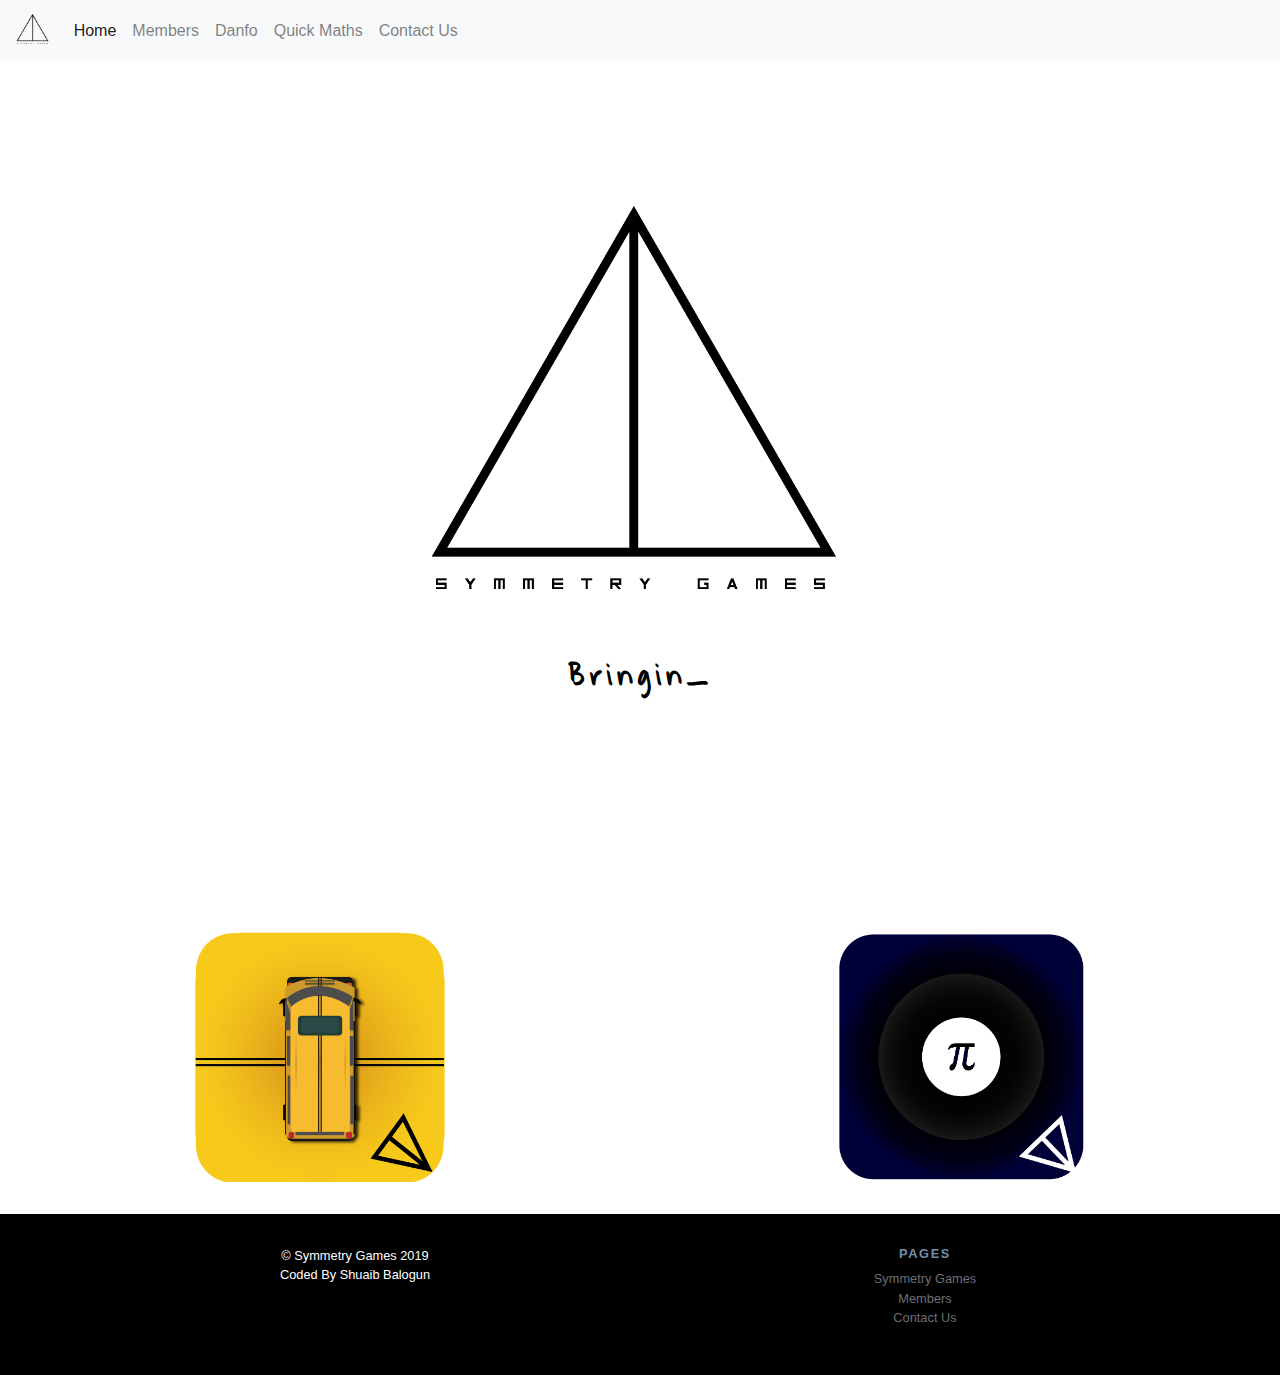
<file: index.html>
<!DOCTYPE html>
<html lang="en">
<head>
    <meta charset="UTF-8">
    <meta name="viewport" content="width=device-width, initial-scale=1.0">
    <meta http-equiv="X-UA-Compatible" content="ie=edge">
    <title>Symmmetry Games</title>
    <link rel="stylesheet" href="https://stackpath.bootstrapcdn.com/bootstrap/4.3.1/css/bootstrap.min.css" integrity="sha384-ggOyR0iXCbMQv3Xipma34MD+dH/1fQ784/j6cY/iJTQUOhcWr7x9JvoRxT2MZw1T" crossorigin="anonymous">
    <link rel="stylesheet" href="Styles/index.css">
    <link href="https://fonts.googleapis.com/css?family=Waiting+for+the+Sunrise" rel="stylesheet" type="text/css"/>
    
   
</head>
<body>
    <nav class="navbar navbar-expand-lg navbar-light bg-light fixed-top">
        <button class="navbar-toggler" type="button" data-toggle="collapse" data-target="#indexNavbar" aria-controls="navbarTogglerDemo01" aria-expanded="false" aria-label="Toggle navigation">
          <span class="navbar-toggler-icon"></span>
        </button>
        <a class="navbar-brand" href="index.html"><img src="Images/Black Symmetry Logo.png" alt="symmetrygames" height="35px"></a>
        <div class="collapse navbar-collapse" id="indexNavbar">
          <ul class="navbar-nav mr-auto mt-2 mt-lg-0 float-sm-right">
            <li class="nav-item active">
              <a class="nav-link" href="index.html">Home</a>
            </li>
            <li class="nav-item">
              <a class="nav-link" href="Members.html">Members</a>
            </li>
            <li class="nav-item">
                    <a class="nav-link" href="Danfo.html">Danfo</a>
            </li>
            <li class="nav-item">
                    <a class="nav-link" href="QuickMaths.html">Quick Maths</a>
            </li>
            <li class="nav-item">
              <a class="nav-link" href="Contactus.html">Contact Us</a>
            </li>
          </ul>
        </div>
      </nav>
      <div id="stage">
        <div id="stage-caption">
            <img src="Images/Black Symmetry Logo.png" alt="Symmetry Logo" height="450px">
            <div class="typedtext" id="typedtext" onload="typewriter()"></div>  
        </div>
    </div>
    <section>
    <div class="container-fluid">
        <div class="row feature-content">
             <div class="col-md-6 text-center">
             <a href="Danfo.html"><img src="Images/Danfo App Icon.png" height="250px" alt="Danfo"></a>
             </div>
              <div class="col-md-6 text-center" >
              <a href="QuickMaths.html"> <img src="Images/Quick Maths Logo.png" height="250px" alt="Quick Maths"></a>
              </div>
        </div>
      </div>
    </section>
    <footer id="main-footer">
      <div class="container">
        <div class="row">
          <div class="col-md-6 text-center" >
            &copy; Symmetry Games 2019
            <br>
            Coded By Shuaib Balogun
          </div>
          <div class="col-md-6 text-center">
            <h6>Pages</h6>
            <ul class="list-unstyled">
              <li><a href="index.html">Symmetry Games</a></li>
              <li><a href="Members.html">Members</a></li>
              <li><a href="Contactus.html">Contact Us</a></li> 
            </ul>
          </div>       
        </div>
      </div>
    </footer>


<!-- Optional JavaScript -->
<!-- jQuery first, then Popper.js, then Bootstrap JS -->
<script src="https://code.jquery.com/jquery-3.3.1.slim.min.js" integrity="sha384-q8i/X+965DzO0rT7abK41JStQIAqVgRVzpbzo5smXKp4YfRvH+8abtTE1Pi6jizo" crossorigin="anonymous"></script>
<script src="https://cdnjs.cloudflare.com/ajax/libs/popper.js/1.14.7/umd/popper.min.js" integrity="sha384-UO2eT0CpHqdSJQ6hJty5KVphtPhzWj9WO1clHTMGa3JDZwrnQq4sF86dIHNDz0W1" crossorigin="anonymous"></script>
<script src="https://stackpath.bootstrapcdn.com/bootstrap/4.3.1/js/bootstrap.min.js" integrity="sha384-JjSmVgyd0p3pXB1rRibZUAYoIIy6OrQ6VrjIEaFf/nJGzIxFDsf4x0xIM+B07jRM" crossorigin="anonymous"></script>
<script src="Javascripts/type.js"></script>
</body>
</html>
</file>
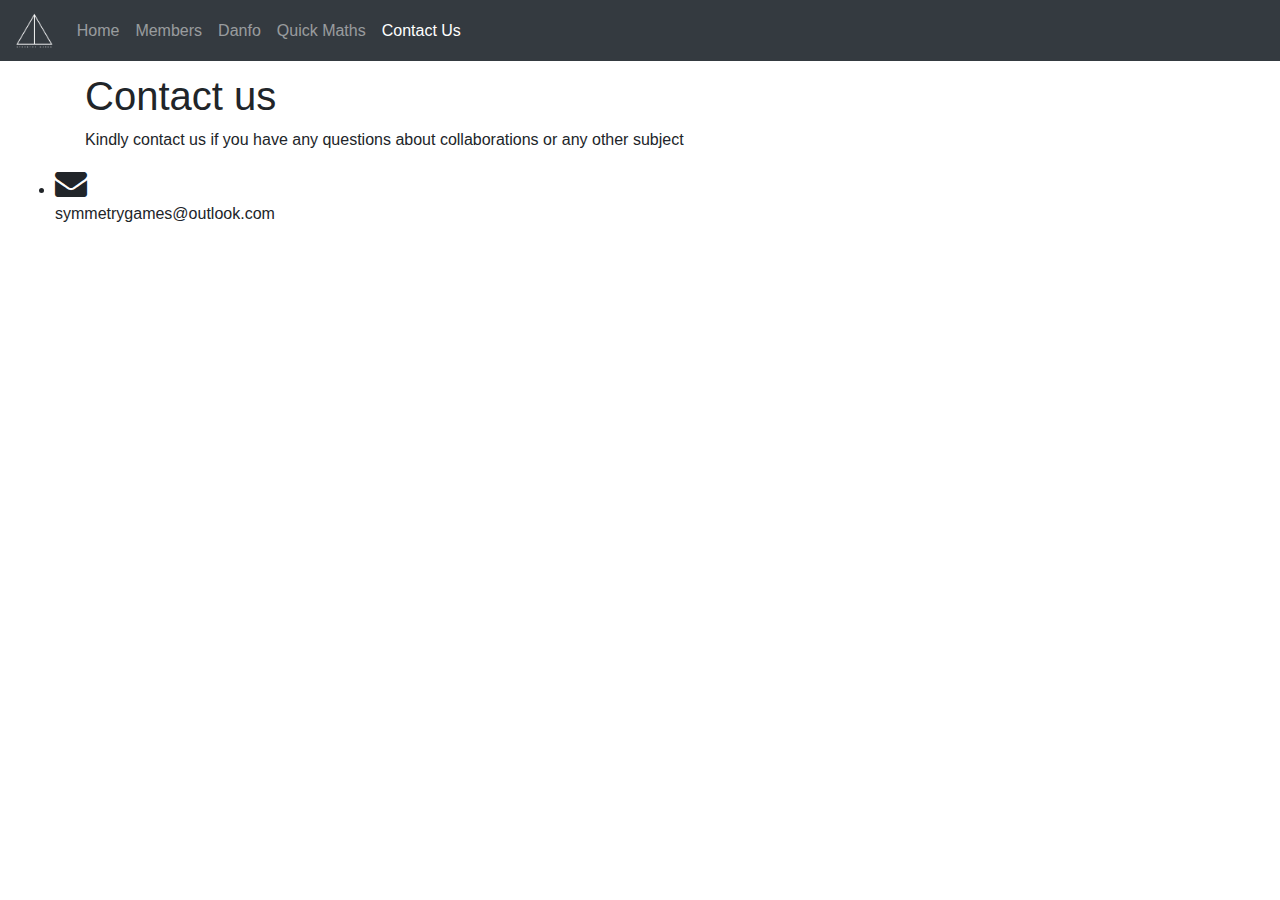
<file: Contactus.html>
<!DOCTYPE html>
<html lang="en">
<head>
    <meta charset="UTF-8">
    <meta name="viewport" content="width=device-width, initial-scale=1.0">
    <meta http-equiv="X-UA-Compatible" content="ie=edge">
    <title>Contact Us</title>
    <link rel="stylesheet" href="https://stackpath.bootstrapcdn.com/bootstrap/4.3.1/css/bootstrap.min.css" integrity="sha384-ggOyR0iXCbMQv3Xipma34MD+dH/1fQ784/j6cY/iJTQUOhcWr7x9JvoRxT2MZw1T" crossorigin="anonymous">
    <!-- Font Awesome -->
    <link rel="stylesheet" href="https://maxcdn.bootstrapcdn.com/font-awesome/4.7.0/css/font-awesome.min.css">
</head>
<body>
        <nav class="navbar navbar-expand-lg navbar-dark bg-dark fixed-top">
                <button class="navbar-toggler" type="button" data-toggle="collapse" data-target="#indexNavbar" aria-controls="navbarTogglerDemo01" aria-expanded="false" aria-label="Toggle navigation">
                  <span class="navbar-toggler-icon"></span>
                </button>
                <a class="navbar-brand" href="index.html"><img src="Images/White Symmetry Logo.png" alt="symmetrygames" height="35px"></a>
                <div class="collapse navbar-collapse" id="indexNavbar">
                  <ul class="navbar-nav mr-auto mt-2 mt-lg-0 float-sm-right">
                    <li class="nav-item ">
                      <a class="nav-link" href="index.html">Home</a>
                    </li>
                    <li class="nav-item">
                      <a class="nav-link" href="Members.html">Members</a>
                    </li>
                    <li class="nav-item ">
                            <a class="nav-link" href="Danfo.html">Danfo</a>
                    </li>
                    <li class="nav-item">
                            <a class="nav-link" href="QuickMaths.html">Quick Maths</a>
                    </li>
                    <li class="nav-item active">
                      <a class="nav-link" href="Contactus.html">Contact Us</a>
                    </li>
                  </ul>
                </div>
              </nav>
        <br>
        <br>
    <div class="container">
        <!--Section: Contact v.2-->
        <section class="section">

            <!--Section heading-->
            <h2 class="section-heading h1 pt-4">Contact us</h2>
            <!--Section description-->
            <p class="section-description">Kindly contact us if you have any questions about collaborations or any other subject</p>

           
                </div>
                <!--Grid column-->

                <!--Grid column-->
                <div class="col-12">
                    <ul class="contact-icons">
                        <li><i class="fa fa-envelope fa-2x"></i>
                            <p>symmetrygames@outlook.com</p>
                        </li>
                    </ul>
                </div>
                <!--Grid column-->

            </div>

        </section>
        <!--Section: Contact v.2-->




    </div>

<!--Section: Contact v.2-->
<script src="https://code.jquery.com/jquery-3.3.1.slim.min.js" integrity="sha384-q8i/X+965DzO0rT7abK41JStQIAqVgRVzpbzo5smXKp4YfRvH+8abtTE1Pi6jizo" crossorigin="anonymous"></script>
<script src="https://cdnjs.cloudflare.com/ajax/libs/popper.js/1.14.7/umd/popper.min.js" integrity="sha384-UO2eT0CpHqdSJQ6hJty5KVphtPhzWj9WO1clHTMGa3JDZwrnQq4sF86dIHNDz0W1" crossorigin="anonymous"></script>
<script src="https://stackpath.bootstrapcdn.com/bootstrap/4.3.1/js/bootstrap.min.js" integrity="sha384-JjSmVgyd0p3pXB1rRibZUAYoIIy6OrQ6VrjIEaFf/nJGzIxFDsf4x0xIM+B07jRM" crossorigin="anonymous"></script>

</body>
</html>
</file>
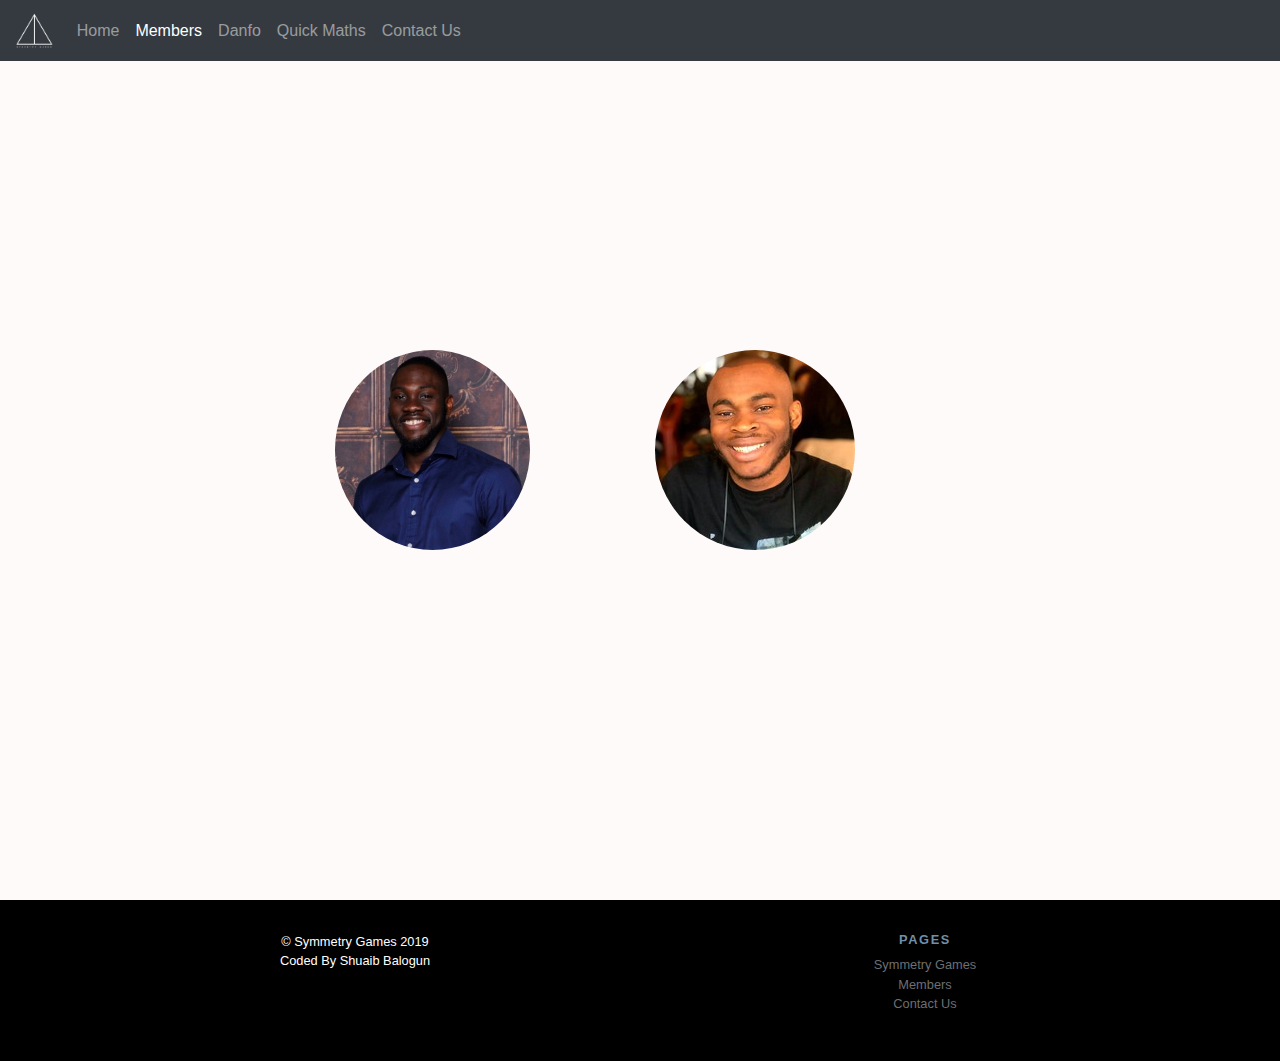
<file: Members.html>
<!DOCTYPE html>
<html lang="en">
<head>
    <meta charset="UTF-8">
    <meta name="viewport" content="width=device-width, initial-scale=1.0">
    <meta http-equiv="X-UA-Compatible" content="ie=edge">
    <title>Members</title>
    <link rel="stylesheet" href="https://stackpath.bootstrapcdn.com/bootstrap/4.3.1/css/bootstrap.min.css" integrity="sha384-ggOyR0iXCbMQv3Xipma34MD+dH/1fQ784/j6cY/iJTQUOhcWr7x9JvoRxT2MZw1T" crossorigin="anonymous">
    <link rel="stylesheet" href="Styles/members.css">
</head>
<body>
    <nav class="navbar navbar-expand-lg navbar-dark bg-dark fixed-top">
        <button class="navbar-toggler" type="button" data-toggle="collapse" data-target="#indexNavbar" aria-controls="navbarTogglerDemo01" aria-expanded="false" aria-label="Toggle navigation">
          <span class="navbar-toggler-icon"></span>
        </button>
        <a class="navbar-brand" href="index.html"><img src="Images/White Symmetry Logo.png" alt="symmetrygames" height="35px"></a>
        <div class="collapse navbar-collapse" id="indexNavbar">
          <ul class="navbar-nav mr-auto mt-2 mt-lg-0 float-sm-right">
            <li class="nav-item ">
              <a class="nav-link" href="index.html">Home</a>
            </li>
            <li class="nav-item active">
              <a class="nav-link" href="Members.html">Members</a>
            </li>
            <li class="nav-item ">
                    <a class="nav-link" href="Danfo.html">Danfo</a>
            </li>
            <li class="nav-item">
                    <a class="nav-link" href="QuickMaths.html">Quick Maths</a>
            </li>
            <li class="nav-item">
              <a class="nav-link" href="Contactus.html">Contact Us</a>
            </li>
          </ul>
        </div>
      </nav>
      <section id="stage" >
            <div class="container-fluid">
                <div class="row feature-content">
                        <div class="col-sm-3" id="shuaib">
                        <a href="https://shuaibcodes.github.io"> <img src="Images/Shuaibs headshot.jpg" alt="Shuaib" class="rounded-circle" height="200px"> </a>   
                        </div>            
                        <div class="col-sm-3" id="ayodeji"> 
                          <a href="https://dejimarquis.github.io/"> <img src="Images/Ayodeji headshot.JPG" alt="Ayodeji" class="rounded-circle" height="200px"> </a>    
                         </div>
                        </div>
                       
                </div>
            </div>
        </section>

    <footer id="main-footer">
        <div class="container">
          <div class="row">
            <div class="col-md-6 text-center" >
              &copy; Symmetry Games 2019
                            <br>
                           Coded By Shuaib Balogun
            </div>
            <div class="col-md-6 text-center">
              <h6>Pages</h6>
              <ul class="list-unstyled">
                <li><a href="index.html">Symmetry Games</a></li>
                <li><a href="Members.html">Members</a></li>
                <li><a href="Contactus.html">Contact Us</a></li> 
              </ul>
            </div>       
          </div>
        </div>
      </footer>
<!-- Optional JavaScript -->
<!-- jQuery first, then Popper.js, then Bootstrap JS -->
<script src="https://code.jquery.com/jquery-3.3.1.slim.min.js" integrity="sha384-q8i/X+965DzO0rT7abK41JStQIAqVgRVzpbzo5smXKp4YfRvH+8abtTE1Pi6jizo" crossorigin="anonymous"></script>
<script src="https://cdnjs.cloudflare.com/ajax/libs/popper.js/1.14.7/umd/popper.min.js" integrity="sha384-UO2eT0CpHqdSJQ6hJty5KVphtPhzWj9WO1clHTMGa3JDZwrnQq4sF86dIHNDz0W1" crossorigin="anonymous"></script>
<script src="https://stackpath.bootstrapcdn.com/bootstrap/4.3.1/js/bootstrap.min.js" integrity="sha384-JjSmVgyd0p3pXB1rRibZUAYoIIy6OrQ6VrjIEaFf/nJGzIxFDsf4x0xIM+B07jRM" crossorigin="anonymous"></script>
</body>
</html>
</file>
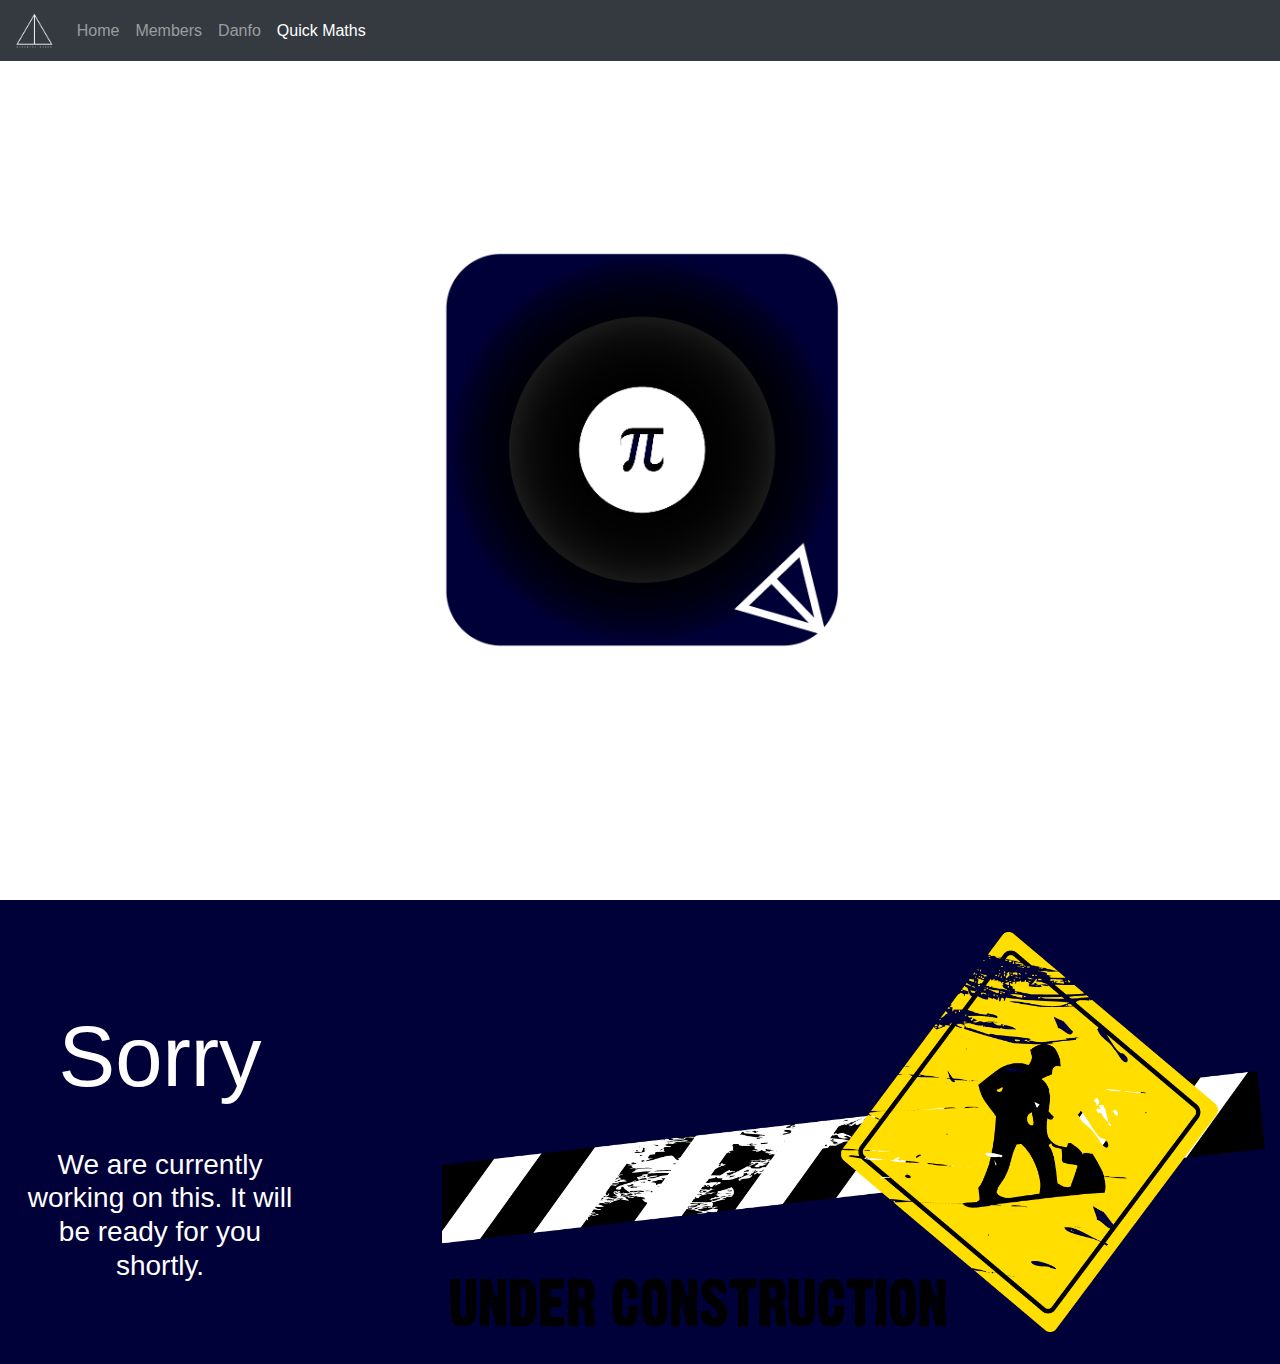
<file: Quick Maths.html>
<!DOCTYPE html>
<html lang="en">
<head>
    <meta charset="UTF-8">
    <meta name="viewport" content="width=device-width, initial-scale=1.0">
    <meta http-equiv="X-UA-Compatible" content="ie=edge">
    <title>Quick Maths</title>
    <link rel="stylesheet" href="https://stackpath.bootstrapcdn.com/bootstrap/4.3.1/css/bootstrap.min.css" integrity="sha384-ggOyR0iXCbMQv3Xipma34MD+dH/1fQ784/j6cY/iJTQUOhcWr7x9JvoRxT2MZw1T" crossorigin="anonymous">
    <link rel="stylesheet" href="../Styles/QuickMaths.css">
</head>
<body>
        <nav class="navbar navbar-expand-lg navbar-dark bg-dark fixed-top">
                <button class="navbar-toggler" type="button" data-toggle="collapse" data-target="#indexNavbar" aria-controls="navbarTogglerDemo01" aria-expanded="false" aria-label="Toggle navigation">
                  <span class="navbar-toggler-icon"></span>
                </button>
                <a class="navbar-brand" href="../index.html"><img src="../Images/White Symmetry Logo.png" alt="symmetrygames" height="35px"></a>
                <div class="collapse navbar-collapse" id="indexNavbar">
                  <ul class="navbar-nav mr-auto mt-2 mt-lg-0 float-sm-right">
                    <li class="nav-item ">
                      <a class="nav-link" href="../index.html">Home</a>
                    </li>
                    <li class="nav-item">
                      <a class="nav-link" href="../Pages/Members.html">Members</a>
                    </li>
                    <li class="nav-item">
                            <a class="nav-link" href="../Pages/Danfo.html">Danfo</a>
                    </li>
                    <li class="nav-item">
                            <a class="nav-link active" href="../Pages/Quick Maths.html">Quick Maths</a>
                    </li>
                  </ul>
                </div>
              </nav>
              <div id="stage">
                    <div id="stage-caption">
                            <img src="../Images/Quick Maths Logo.png" alt="Danfo Logo" height="400px">  
                    </div>
                </div>
                <section id="About" class="feature-dark">
                        <div class="container-fluid">
                            <div class="row feature-content ">
                                    <div class="col-sm-3"> 
                                      <h1>Sorry</h1>
                                      <h3>We are currently working on this. It will be ready for you shortly.</h3>
                                    </div>
                                    <div class="col-sm-8 offset-sm-1 hidden-md-down">
                                         <img src="../Images/Under construction.png" alt="under construction" height="400px">
                                    </div>
                            
                            </div>
                        </div>
                    </section>
    
</body>
</html>
</file>
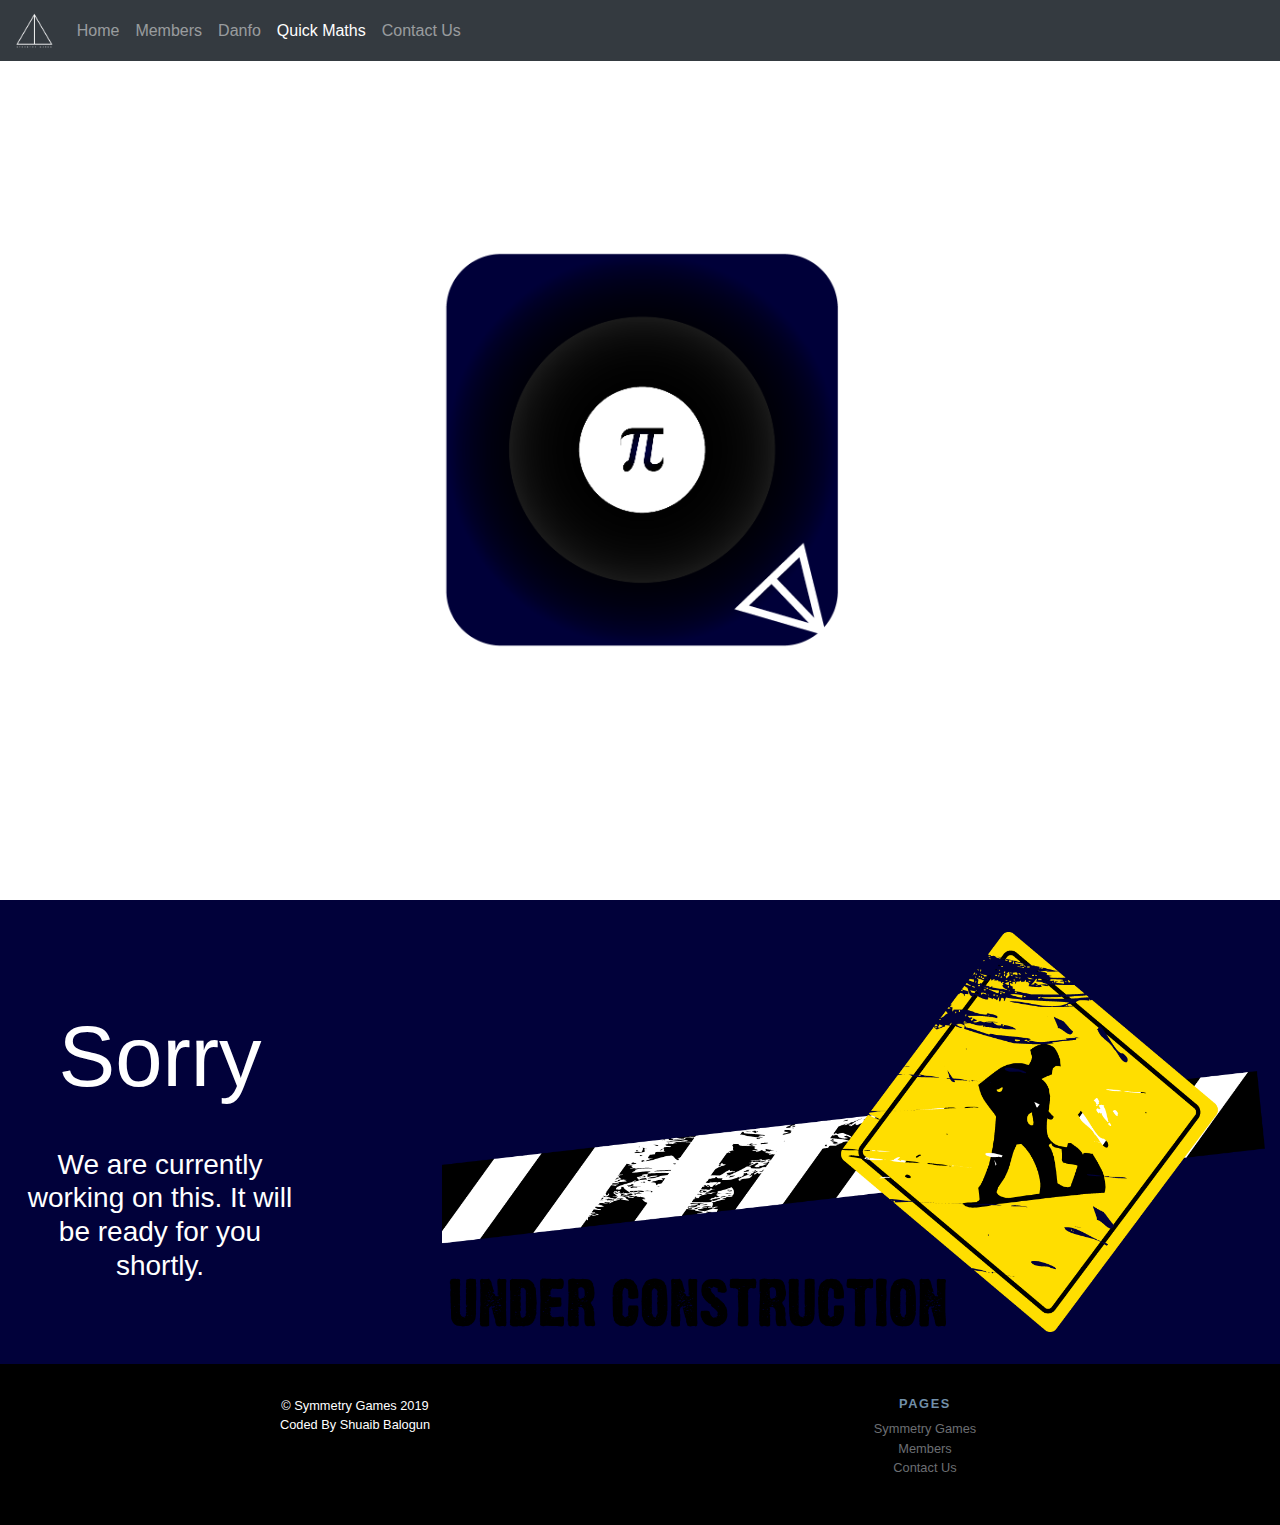
<file: QuickMaths.html>
<!DOCTYPE html>
<html lang="en">
<head>
    <meta charset="UTF-8">
    <meta name="viewport" content="width=device-width, initial-scale=1.0">
    <meta http-equiv="X-UA-Compatible" content="ie=edge">
    <title>Quick Maths</title>
    <link rel="stylesheet" href="https://stackpath.bootstrapcdn.com/bootstrap/4.3.1/css/bootstrap.min.css" integrity="sha384-ggOyR0iXCbMQv3Xipma34MD+dH/1fQ784/j6cY/iJTQUOhcWr7x9JvoRxT2MZw1T" crossorigin="anonymous">
    <link rel="stylesheet" href="Styles/QuickMaths.css">
</head>
<body>
        <nav class="navbar navbar-expand-lg navbar-dark bg-dark fixed-top">
                <button class="navbar-toggler" type="button" data-toggle="collapse" data-target="#indexNavbar" aria-controls="navbarTogglerDemo01" aria-expanded="false" aria-label="Toggle navigation">
                  <span class="navbar-toggler-icon"></span>
                </button>
                <a class="navbar-brand" href="index.html"><img src="Images/White Symmetry Logo.png" alt="symmetrygames" height="35px"></a>
                <div class="collapse navbar-collapse" id="indexNavbar">
                  <ul class="navbar-nav mr-auto mt-2 mt-lg-0 float-sm-right">
                    <li class="nav-item ">
                      <a class="nav-link" href="index.html">Home</a>
                    </li>
                    <li class="nav-item">
                      <a class="nav-link" href="Members.html">Members</a>
                    </li>
                    <li class="nav-item">
                            <a class="nav-link" href="Danfo.html">Danfo</a>
                    </li>
                    <li class="nav-item">
                            <a class="nav-link active" href="QuickMaths.html">Quick Maths</a>
                    </li>
                    <li class="nav-item">
                      <a class="nav-link" href="Contactus.html">Contact Us</a>
                    </li>
                  </ul>
                </div>
              </nav>
              <div id="stage">
                    <div id="stage-caption">
                            <img src="Images/Quick Maths Logo.png" alt="Danfo Logo" height="400px">  
                    </div>
                </div>
                <section id="About" class="feature-dark">
                        <div class="container-fluid">
                            <div class="row feature-content ">
                                    <div class="col-sm-3"> 
                                      <h1>Sorry</h1>
                                      <h3>We are currently working on this. It will be ready for you shortly.</h3>
                                    </div>
                                    <div class="col-sm-8 offset-sm-1 hidden-md-down">
                                         <img src="Images/Under construction.png" alt="under construction" height="400px">
                                    </div>
                            
                            </div>
                        </div>
                    </section>
                    <footer id="main-footer">
                      <div class="container">
                        <div class="row">
                          <div class="col-md-6 text-center" >
                            &copy; Symmetry Games 2019
                            <br>
                           Coded By Shuaib Balogun
                          </div>
                          <div class="col-md-6 text-center">
                            <h6>Pages</h6>
                            <ul class="list-unstyled">
                              <li><a href="index.html">Symmetry Games</a></li>
                              <li><a href="Members.html">Members</a></li>
                              <li><a href="Contactus.html">Contact Us</a></li> 
                            </ul>
                          </div>       
                        </div>
                      </div>
                    </footer>
                        <!-- Optional JavaScript -->
<!-- jQuery first, then Popper.js, then Bootstrap JS -->
<script src="https://code.jquery.com/jquery-3.3.1.slim.min.js" integrity="sha384-q8i/X+965DzO0rT7abK41JStQIAqVgRVzpbzo5smXKp4YfRvH+8abtTE1Pi6jizo" crossorigin="anonymous"></script>
<script src="https://cdnjs.cloudflare.com/ajax/libs/popper.js/1.14.7/umd/popper.min.js" integrity="sha384-UO2eT0CpHqdSJQ6hJty5KVphtPhzWj9WO1clHTMGa3JDZwrnQq4sF86dIHNDz0W1" crossorigin="anonymous"></script>
<script src="https://stackpath.bootstrapcdn.com/bootstrap/4.3.1/js/bootstrap.min.js" integrity="sha384-JjSmVgyd0p3pXB1rRibZUAYoIIy6OrQ6VrjIEaFf/nJGzIxFDsf4x0xIM+B07jRM" crossorigin="anonymous"></script>
    
</body>
</html>
</file>
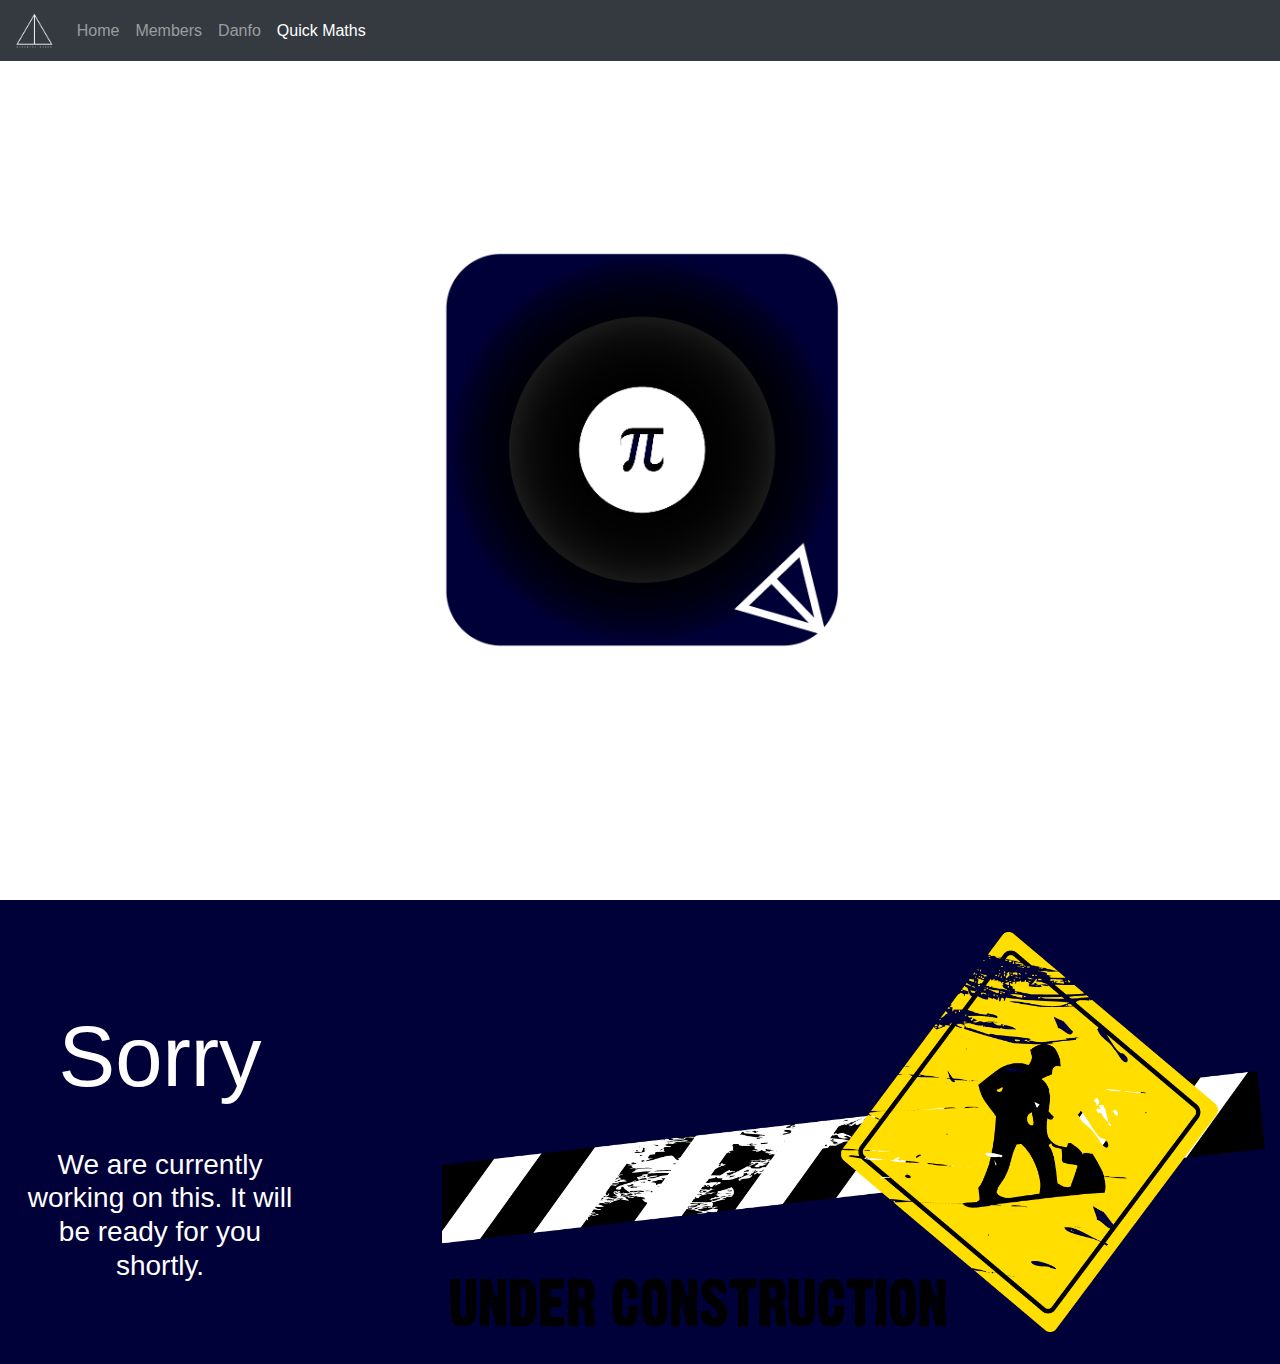
<file: Pages/Quick Maths.html>
<!DOCTYPE html>
<html lang="en">
<head>
    <meta charset="UTF-8">
    <meta name="viewport" content="width=device-width, initial-scale=1.0">
    <meta http-equiv="X-UA-Compatible" content="ie=edge">
    <title>Quick Maths</title>
    <link rel="stylesheet" href="https://stackpath.bootstrapcdn.com/bootstrap/4.3.1/css/bootstrap.min.css" integrity="sha384-ggOyR0iXCbMQv3Xipma34MD+dH/1fQ784/j6cY/iJTQUOhcWr7x9JvoRxT2MZw1T" crossorigin="anonymous">
    <link rel="stylesheet" href="../Styles/QuickMaths.css">
</head>
<body>
        <nav class="navbar navbar-expand-lg navbar-dark bg-dark fixed-top">
                <button class="navbar-toggler" type="button" data-toggle="collapse" data-target="#indexNavbar" aria-controls="navbarTogglerDemo01" aria-expanded="false" aria-label="Toggle navigation">
                  <span class="navbar-toggler-icon"></span>
                </button>
                <a class="navbar-brand" href="../index.html"><img src="../Images/White Symmetry Logo.png" alt="symmetrygames" height="35px"></a>
                <div class="collapse navbar-collapse" id="indexNavbar">
                  <ul class="navbar-nav mr-auto mt-2 mt-lg-0 float-sm-right">
                    <li class="nav-item ">
                      <a class="nav-link" href="../index.html">Home</a>
                    </li>
                    <li class="nav-item">
                      <a class="nav-link" href="Members.html">Members</a>
                    </li>
                    <li class="nav-item">
                            <a class="nav-link" href="Danfo.html">Danfo</a>
                    </li>
                    <li class="nav-item">
                            <a class="nav-link active" href="Quick Maths.html">Quick Maths</a>
                    </li>
                  </ul>
                </div>
              </nav>
              <div id="stage">
                    <div id="stage-caption">
                            <img src="../Images/Quick Maths Logo.png" alt="Danfo Logo" height="400px">  
                    </div>
                </div>
                <section id="About" class="feature-dark">
                        <div class="container-fluid">
                            <div class="row feature-content ">
                                    <div class="col-sm-3"> 
                                      <h1>Sorry</h1>
                                      <h3>We are currently working on this. It will be ready for you shortly.</h3>
                                    </div>
                                    <div class="col-sm-8 offset-sm-1 hidden-md-down">
                                         <img src="../Images/Under construction.png" alt="under construction" height="400px">
                                    </div>
                            
                            </div>
                        </div>
                    </section>
    
</body>
</html>
</file>
<file: Styles/index.css>
html,
body{
    height: 100%;
}

body{
    
    text-rendering: optimizeLegibility;
    color: black;
    
}
hgroup {
    color: #333;
}
h6{
    text-transform: uppercase;
    font-weight: bold;
    font-size: 0.8rem;
    letter-spacing: 0.1rem;
}
img{
    max-width: 100%;
}
.blockquote{
    font-size: 1.6rem;
    color: #333;
    border: none;
    padding: 0;
}

.blockquote-footer{
    margin: 1rem 0 0;
}
#stage{
    background: white center center no-repeat;
    background-size: cover;
    color: gray;
    text-shadow: 1px 1px black;
    height: 100%;
    width: 100%;
    display: flex;
    align-items: center;
}
#stage-caption{
    font-size: 1.4rem;
    font-weight: 200;
    max-width: 60rem;
    margin: 0 auto;
    text-align: center;
}
#stage-caption h1{
    color: grey;
    text-shadow: black;
    font-weight: bold;
    text-transform: uppercase;
}
.feature-content{
    padding: 2rem 0;
    justify-content: center;
    overflow: hidden;
}
.feature-dark{
    background: #262f36;
    color: white;

}
.feature-dark h2{
    color: white;
}
#main-footer{
    background: black;
    color: white;
    padding: 2rem 0;
    font-size: 0.8rem;
}
#main-footer h6{
    color: #718fa9;
}
#main-footer a{
    color: #6c6f73;
}
.typedtext {
    font-family: 'Waiting for the Sunrise', cursive; 
    font-size:30px; 
    color: black;
    margin: 10px 50px; 
    letter-spacing: 6px; 
    font-weight: bold;
  }
</file>
<file: Styles/members.css>
html,
body{
    height: 100%;
}

body{
    
    text-rendering: optimizeLegibility;
    color: black;
    
}
hgroup {
    color: #333;
}
h6{
    text-transform: uppercase;
    font-weight: bold;
    font-size: 0.8rem;
    letter-spacing: 0.1rem;
}
img{
    max-width: 100%;
}
.blockquote{
    font-size: 1.6rem;
    color: #333;
    border: none;
    padding: 0;
}

.blockquote-footer{
    margin: 1rem 0 0;
}
#stage{
    background: snow center center no-repeat;
    background-size: cover;
    color: gray;
    text-shadow: 1px 1px black;
    height: 100%;
    width: 100%;
    display: flex;
    align-items: center;
}
#stage-caption{
    font-size: 1.4rem;
    font-weight: 200;
    max-width: 60rem;
    margin: 0 auto;
    text-align: center;
}
#stage-caption h1{
    color: grey;
    text-shadow: black;
    font-weight: bold;
    text-transform: uppercase;
}
.feature-content{
    padding: 2rem 0;
    justify-content: center;
    overflow: hidden;
}
.feature-dark{
    background: #262f36;
    color: white;

}
.feature-dark h2{
    color: white;
}
#main-footer{
    background: black;
    color: white;
    padding: 2rem 0;
    font-size: 0.8rem;
}
#main-footer h6{
    color: #718fa9;
}
#main-footer a{
    color: #6c6f73;
}
.typedtext {
    font-family: 'Waiting for the Sunrise', cursive; 
    font-size:30px; 
    color: black;
    margin: 10px 50px; 
    letter-spacing: 6px; 
    font-weight: bold;
  }
</file>
<file: Styles/QuickMaths.css>
html,
body{
    height: 100%;
}
body{
    
    text-rendering: optimizeLegibility;
    color: black;
    
}
hgroup {
    color: #333;
}
h6{
    text-transform: uppercase;
    font-weight: bold;
    font-size: 0.8rem;
    letter-spacing: 0.1rem;
}
img{
    max-width: 100%;
}
.blockquote{
    font-size: 1.6rem;
    color: #333;
    border: none;
    padding: 0;
}

.blockquote-footer{
    margin: 1rem 0 0;
}
#stage{
    background: white center center no-repeat;
    background-size: cover;
    color: gray;
    text-shadow: 1px 1px black;
    height: 100%;
    width: 100%;
    display: flex;
    align-items: center;
}
#stage-caption{
    font-size: 1.4rem;
    font-weight: 200;
    max-width: 60rem;
    margin: 0 auto;
    text-align: center;
   
}
#stage-caption h1{
    color: grey;
    text-shadow: black;
    font-weight: bold;
    text-transform: uppercase;
}
.feature-content{
    padding: 2rem 0;
    text-align: center;
    justify-content: center;
    overflow: hidden;
}
.feature-content h1{
    padding: 2rem 0;
    text-align: center;
    justify-content: center;
    overflow: hidden;
    font-size: 85px;
}
.feature-dark{
    background: rgb(1, 1, 58);
    color: white;

}
#main-footer{
    background: black;
    color: white;
    padding: 2rem 0;
    font-size: 0.8rem;
}
#main-footer h6{
    color: #718fa9;
}
#main-footer a{
    color: #6c6f73;
}
@media screen and ( min-width : 991px ){
    .feature-content{
        display:flex;
        align-items: center;
    }
}
</file>
